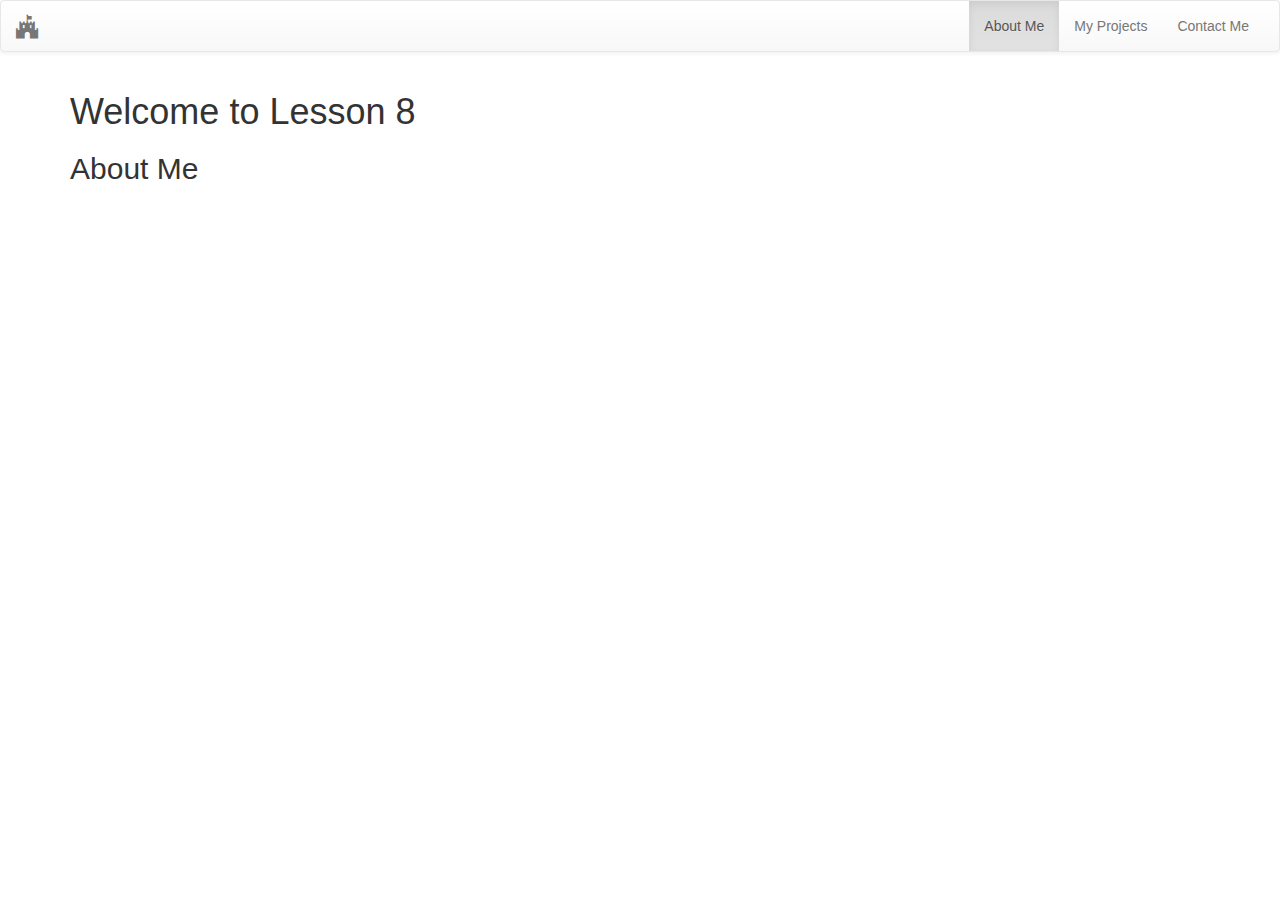
<file: index.html>
<!DOCTYPE html>
<html lang="en">

<head>
	<meta charset="utf-8">
	<meta http-equiv="X-UA-Compatible" content="IE=edge">
	<meta name="viewport" content="width=device-width, initial-scale=1">
	<!-- CSS Section -->
	<link rel="stylesheet" href="Content/css/bootstrap.min.css">
	<link rel="stylesheet" href="Content/css/bootstrap-theme.min.css">
	<link rel="stylesheet" href="Content/css/font-awesome.min.css">
	<link rel="stylesheet" href="Content/app.css">
	<title>COMP1073 - Lesson 8</title>
</head>

<body id="about">

	<nav class="navbar navbar-default">
		<div class="container-fluid">
			<!-- Brand and toggle get grouped for better mobile display -->
			<div class="navbar-header">
				<button type="button" class="navbar-toggle collapsed" data-toggle="collapse" data-target="#bs-example-navbar-collapse-1"
				aria-expanded="false">
					<span class="sr-only">Toggle navigation</span>
					<span class="icon-bar"></span>
					<span class="icon-bar"></span>
					<span class="icon-bar"></span>
				</button>
				<a class="navbar-brand" href="#"><i class="fa fa-fort-awesome fa-lg"></i></a>
			</div>

			<!-- Collect the nav links, forms, and other content for toggling -->
			<div class="collapse navbar-collapse" id="bs-example-navbar-collapse-1">

				<ul class="nav navbar-nav navbar-right">
					<li class="active"><a href="index.html">About Me</a></li>
					<li><a href="projects.html">My Projects</a></li>
					<li><a href="contact.html">Contact Me</a></li>

				</ul>
			</div>
			<!-- /.navbar-collapse -->
		</div>
		<!-- /.container-fluid -->
	</nav>

	<main class="container" id="mainContent">
	<h1>Welcome to Lesson 8</h1>
	<h2>About Me</h2>
	<p></p>
	<main>

	<!-- JavaScript Section -->
	<script src="Scripts/lib/jquery-2.2.0.min.js"></script>
	<script src="Scripts/lib/bootstrap.min.js"></script>
	<script src="Scripts/app.js"></script>
</body>

</html>
</file>
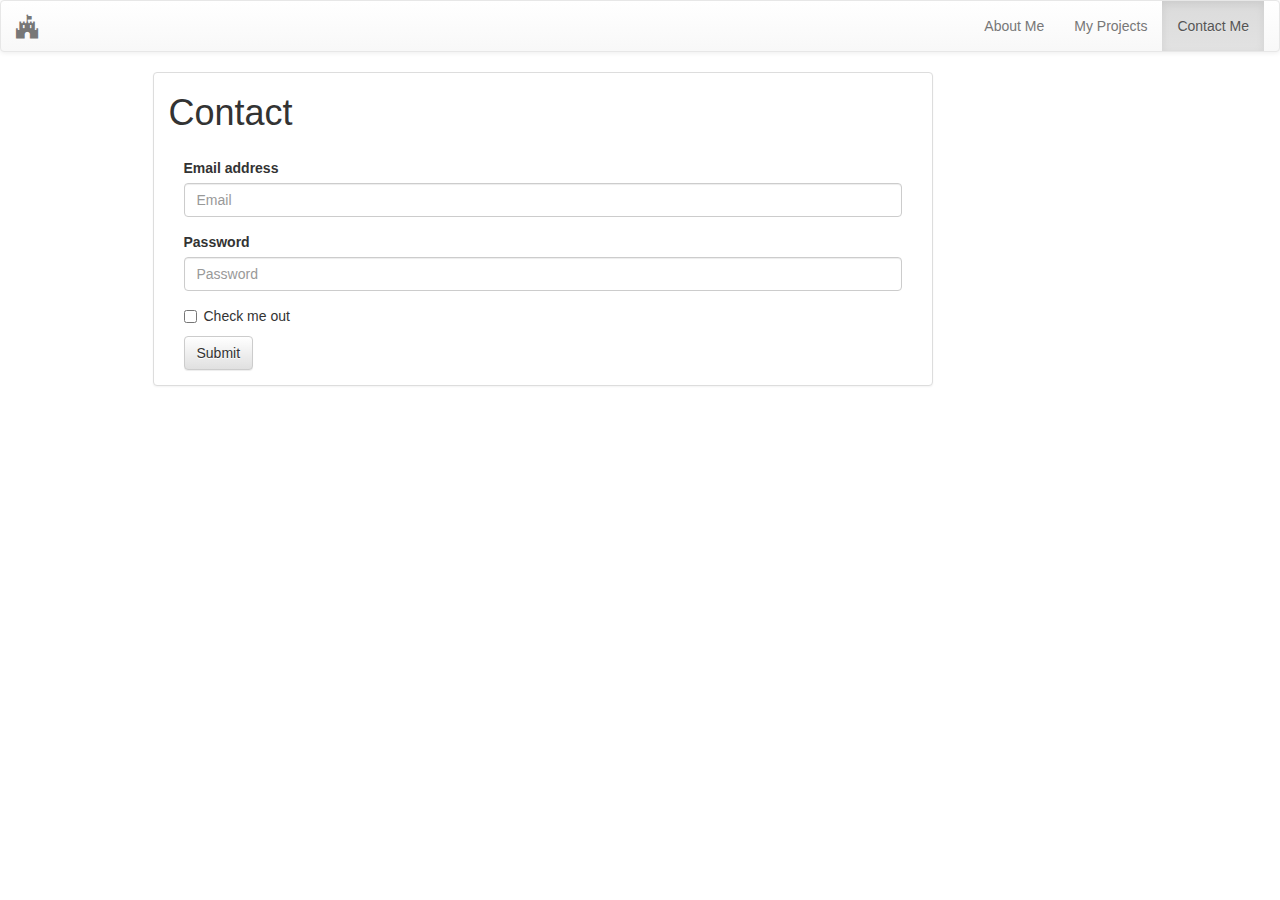
<file: contact.html>
<!DOCTYPE html>
<html lang="en">

<head>
	<meta charset="utf-8">
	<meta http-equiv="X-UA-Compatible" content="IE=edge">
	<meta name="viewport" content="width=device-width, initial-scale=1">
	<!-- CSS Section -->
	<link rel="stylesheet" href="Content/css/bootstrap.min.css">
	<link rel="stylesheet" href="Content/css/bootstrap-theme.min.css">
	<link rel="stylesheet" href="Content/css/font-awesome.min.css">
	<link rel="stylesheet" href="Content/app.css">
	<title>COMP1073 - Lesson 6</title>
</head>

<body id="contact">

	<nav class="navbar navbar-default">
		<div class="container-fluid">
			<!-- Brand and toggle get grouped for better mobile display -->
			<div class="navbar-header">
				<button type="button" class="navbar-toggle collapsed" data-toggle="collapse" data-target="#bs-example-navbar-collapse-1"
				aria-expanded="false">
					<span class="sr-only">Toggle navigation</span>
					<span class="icon-bar"></span>
					<span class="icon-bar"></span>
					<span class="icon-bar"></span>
				</button>
				<a class="navbar-brand" href="#"><i class="fa fa-fort-awesome fa-lg"></i></a>
			</div>

			<!-- Collect the nav links, forms, and other content for toggling -->
			<div class="collapse navbar-collapse" id="bs-example-navbar-collapse-1">

				<ul class="nav navbar-nav navbar-right">
					<li><a href="index.html">About Me</a></li>
					<li><a href="projects.html">My Projects</a></li>
					<li class="active"><a href="contact.html">Contact Me</a></li>

				</ul>
			</div>
			<!-- /.navbar-collapse -->
		</div>
		<!-- /.container-fluid -->
	</nav>

	<main class="container" id="mainContent">
		<div class="row">
			<div class="col-md-8 col-md-offset-1 panel panel-default">
				<h1>Contact</h1>
				<div class="panel-body">
					<form action="index.html" method="POST">
						<div class="form-group">
							<label for="exampleInputEmail1">Email address</label>
							<input type="email" class="form-control" id="exampleInputEmail1" placeholder="Email">
						</div>
						<div class="form-group">
							<label for="exampleInputPassword1">Password</label>
							<input type="password" class="form-control" id="exampleInputPassword1" placeholder="Password">
						</div>
						<div class="checkbox">
							<label>
								<input id="checkMeOut" type="checkbox"> Check me out
							</label>
						</div>
						<button type="submit" class="btn btn-default">Submit</button>
					</form>
				</div>
			</div>
		</div>
	</main>

	<!-- JavaScript Section -->
	<script src="Scripts/lib/jquery-2.2.0.min.js"></script>
	<script src="Scripts/lib/bootstrap.min.js"></script>
	<script src="Scripts/app.js"></script>
</body>

</html>
</file>
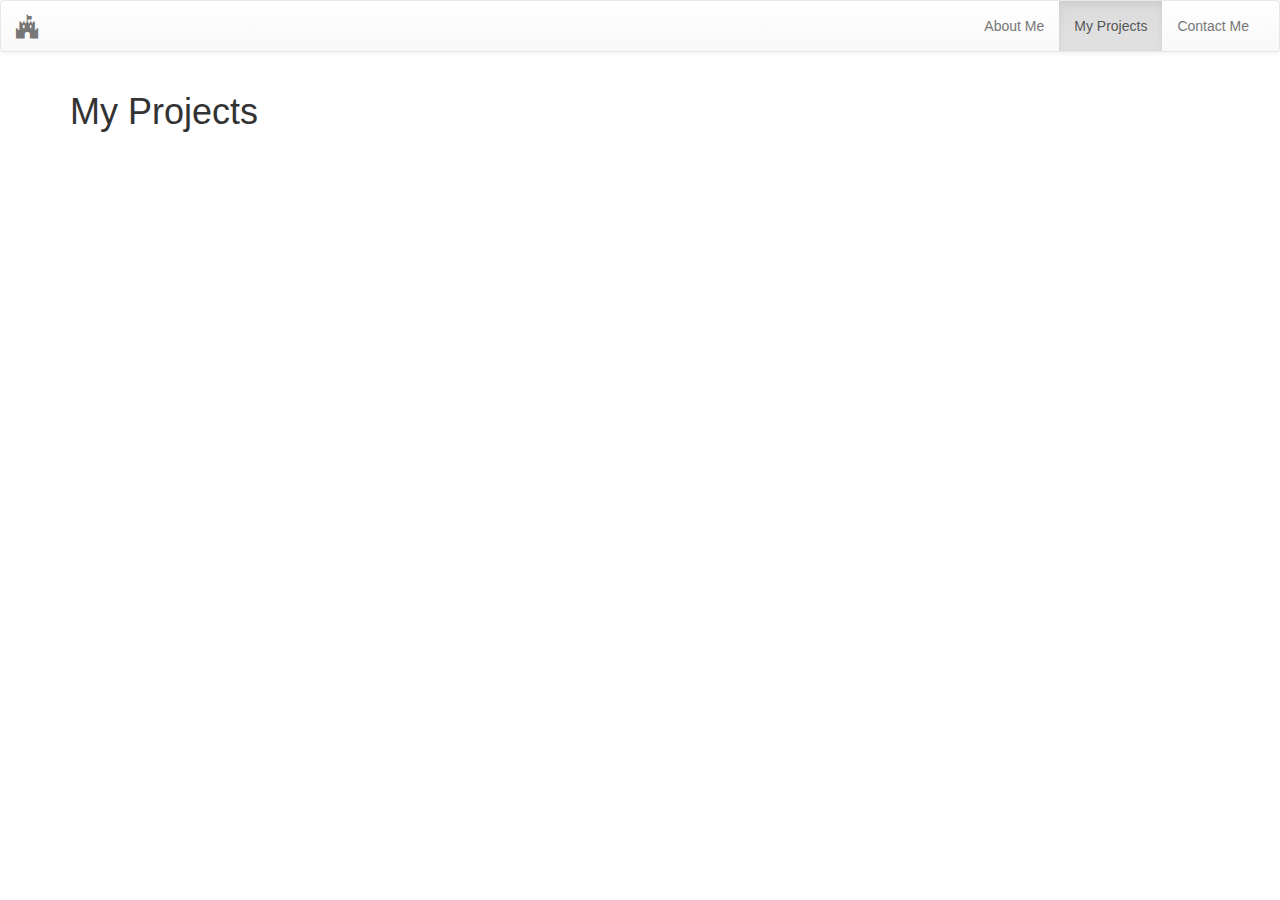
<file: projects.html>
<!DOCTYPE html>
<html lang="en">

<head>
	<meta charset="utf-8">
	<meta http-equiv="X-UA-Compatible" content="IE=edge">
	<meta name="viewport" content="width=device-width, initial-scale=1">
	<!-- CSS Section -->
	<link rel="stylesheet" href="Content/css/bootstrap.min.css">
	<link rel="stylesheet" href="Content/css/bootstrap-theme.min.css">
	<link rel="stylesheet" href="Content/css/font-awesome.min.css">
	<link rel="stylesheet" href="Content/app.css">
	<title>COMP1073 - Lesson 6</title>
</head>

<body id="projects">

	<nav class="navbar navbar-default">
		<div class="container-fluid">
			<!-- Brand and toggle get grouped for better mobile display -->
			<div class="navbar-header">
				<button type="button" class="navbar-toggle collapsed" data-toggle="collapse" data-target="#bs-example-navbar-collapse-1"
				aria-expanded="false">
					<span class="sr-only">Toggle navigation</span>
					<span class="icon-bar"></span>
					<span class="icon-bar"></span>
					<span class="icon-bar"></span>
				</button>
				<a class="navbar-brand" href="#"><i class="fa fa-fort-awesome fa-lg"></i></a>
			</div>

			<!-- Collect the nav links, forms, and other content for toggling -->
			<div class="collapse navbar-collapse" id="bs-example-navbar-collapse-1">

				<ul class="nav navbar-nav navbar-right">
					<li><a href="index.html">About Me</a></li>
					<li class="active"><a href="projects.html">My Projects</a></li>
					<li><a href="contact.html">Contact Me</a></li>

				</ul>
			</div>
			<!-- /.navbar-collapse -->
		</div>
		<!-- /.container-fluid -->
	</nav>

	<main class="container" id="mainContent">
		<h1>My Projects</h1>
		<p></p>
	</main>

	<!-- JavaScript Section -->
	<script src="Scripts/lib/jquery-2.2.0.min.js"></script>
	<script src="Scripts/lib/bootstrap.min.js"></script>
	<script src="Scripts/app.js"></script>
</body>

</html>
</file>
<file: Content/app.css>
/* custom syle sheet */
</file>
